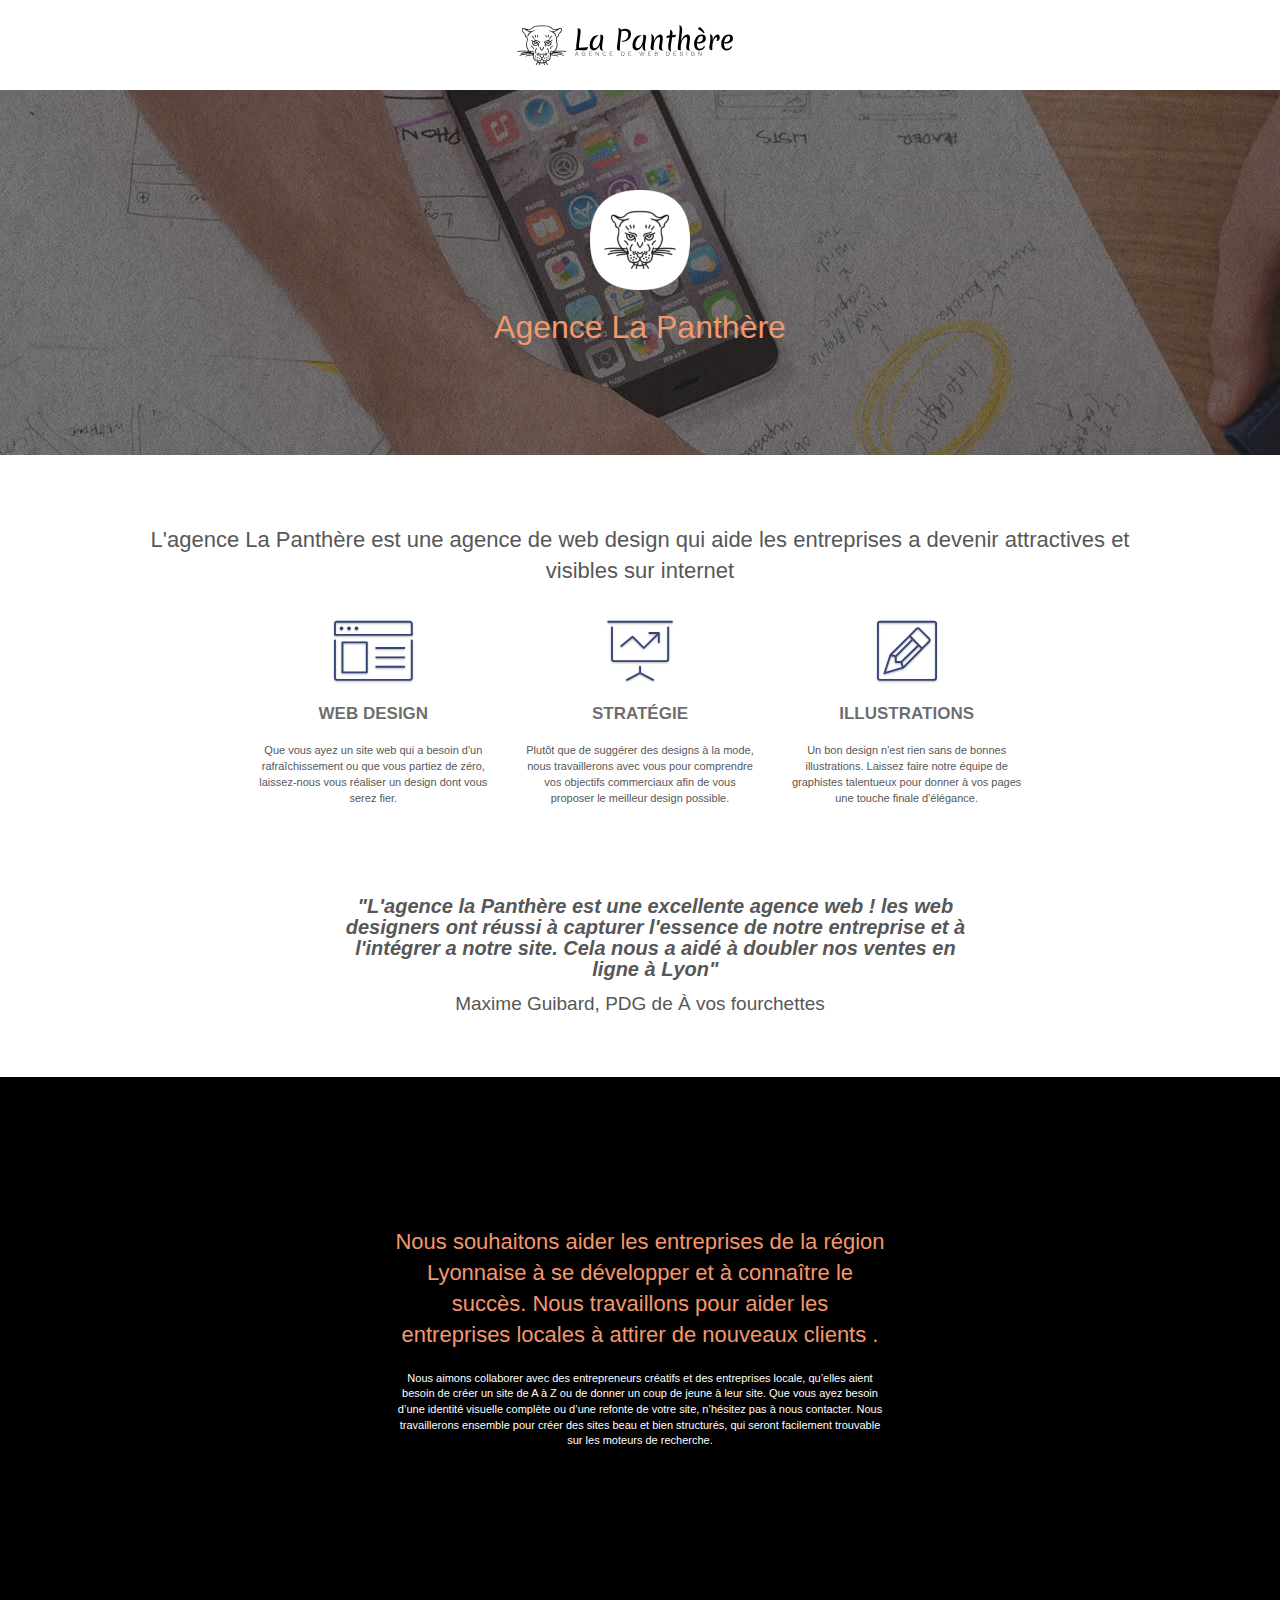
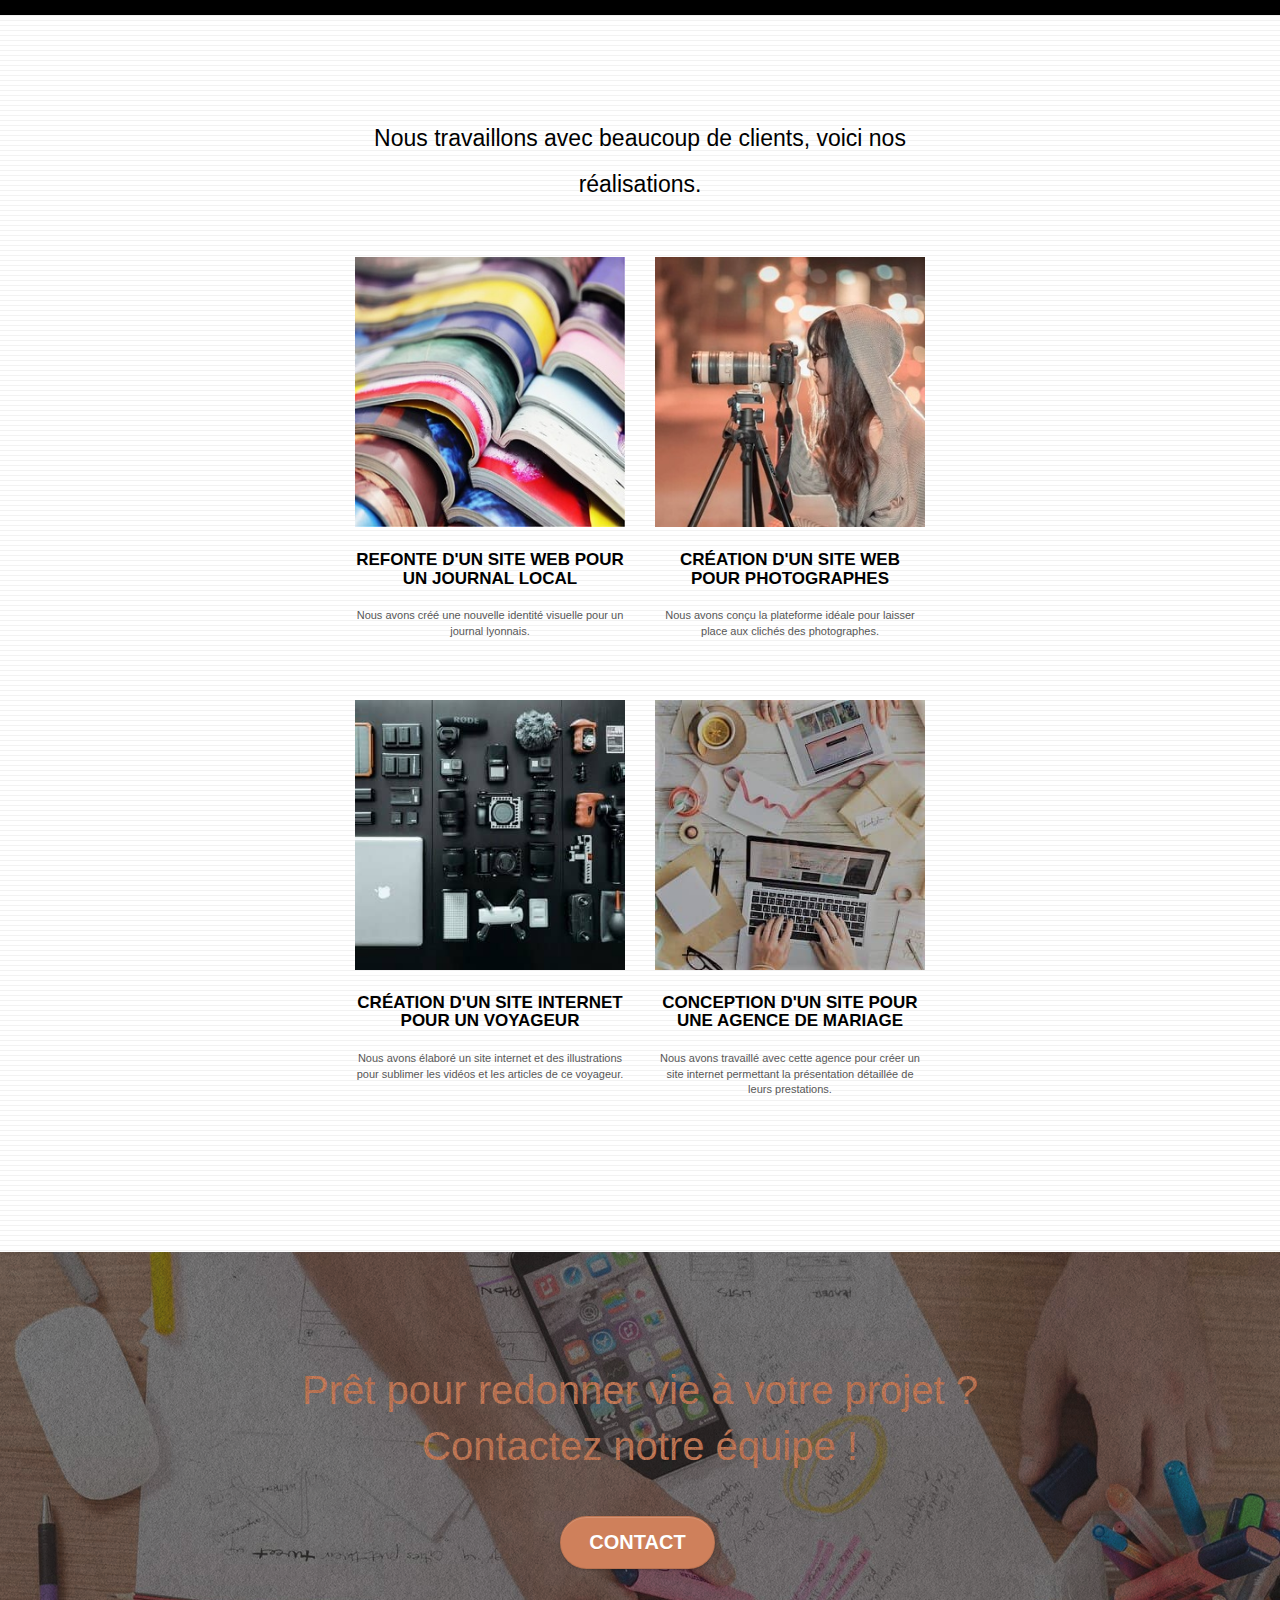
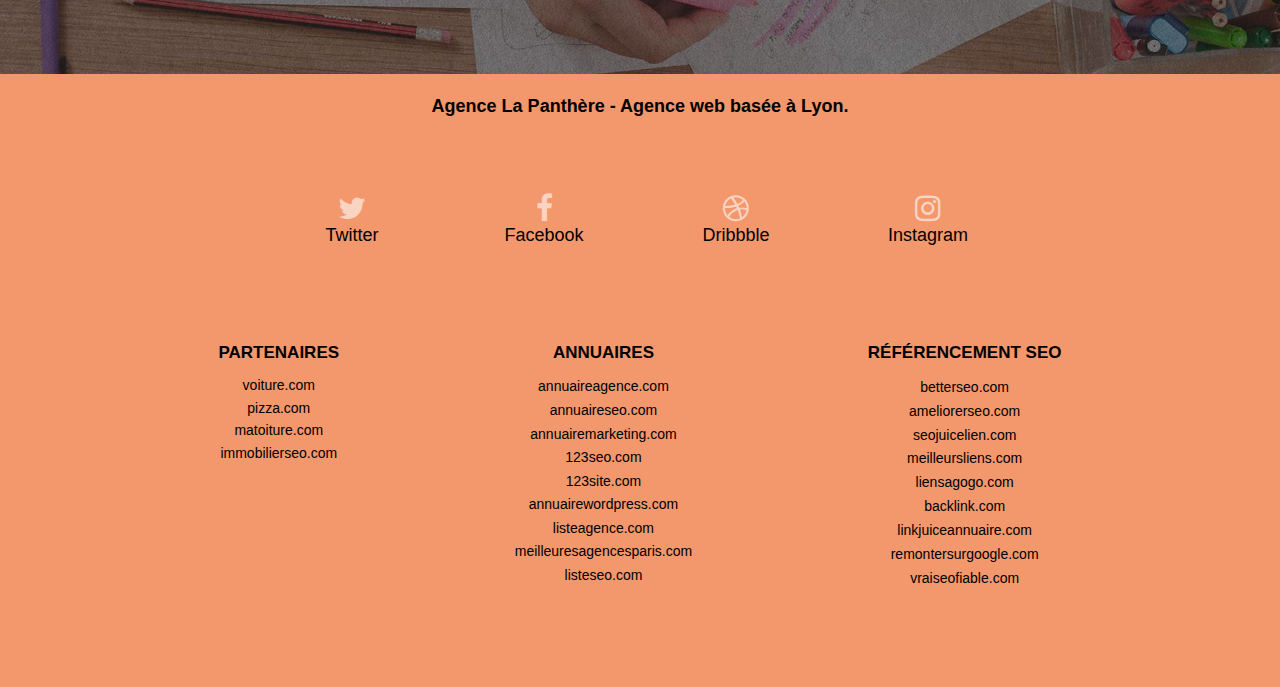
<file: index.html>
<!doctype html>
<html lang="fr">

<head>
	<meta charset="utf-8">
	<meta name="description"
		content="Entreprise webdesign à Lyon que se sois pour la création de site internet, d'un site vitrine, ou pour obtenir plus de visibilité sur le web nous avons une solution.">
	<meta name="viewport" content="width=device-width, initial-scale=1.0, viewport-fit=cover">
	<meta name="robots" content="index, follow">
	<link rel="shortcut icon" type="image/png" href="favicon.jpg">

	<link rel="stylesheet" type="text/css" href="./css/bootstrap.css">
	<link rel="stylesheet" type="text/css" href="style.css">
	<link rel="stylesheet" type="text/css" href="./css/font-awesome.css">
	<link rel="stylesheet" type="text/css" href="./css/et-line.css">


	<script src="./js/jquery-2.1.0.js"></script>
	<script src="./js/bootstrap.js"></script>
	<script src="./js/blocs.js"></script>
	<script src="./js/jquery.touchSwipe.js" defer></script>
	<script src="./js/gmaps.js"></script>

	<title>Entreprise de webdesign la Panthère</title>


	<!-- Analytics -->

	<script async src="https://www.googletagmanager.com/gtag/js?id=G-RP3N5XX6NJ"></script>
	<script>
		window.dataLayer = window.dataLayer || [];
		function gtag() { dataLayer.push(arguments); }
		gtag('js', new Date());

		gtag('config', 'G-RP3N5XX6NJ');
	</script>



	<!-- Analytics END -->

</head>

<body>
	<!-- Principal conteneur -->
	<div class="page-container">

		<!-- bloc-0 -->
		<div class="bloc bgc-white l-bloc " id="bloc-0">
			<div class="container bloc-sm">

				<nav class="navbar row">
					<div class="navbar-header">

						<img src="img/agence-la-panthere-monochrome.svg" alt="Logo agence la panthère, web design"
							height="40" />



					</div>

				</nav>
			</div>
		</div>
		<!-- bloc-0 END -->

		<!-- bloc-1-presentation -->
		<div class="bloc bgc-dark-slate-blue bg-banniere d-bloc bg-t-edge bloc-bg-texture texture-paper b-parallax"
			id="bloc-1-hero">
			<div class="container bloc-lg">
				<div class="row tight-width-whitespace">
					<div class="col-sm-12">
						<img src="img/logo.png" class="center-block image-resize-mode" width="100"
							alt="Logo Agence la Panthère, créateur de site internet a lyon" />
						<h1 class="text-center hero-bloc-text tc-white ">
							Agence La Panthère
						</h1>

					</div>
				</div>
			</div>
		</div>
		<!-- bloc-1-presentation END -->

		<!-- bloc-2-services -->
		<div class="bloc bgc-white l-bloc" id="bloc-2-services">
			<div class="container bloc-md">
				<div class="row">
					<div class="col-sm-12 text-center">
						<h2 class="titreagencelapanthere">L'agence La Panthère est une agence de web design qui aide les
							entreprises a devenir attractives et visibles sur internet</h2>
					</div>
				</div>
				<div class="row voffset-lg med-width-whitespace">
					<div class="col-sm-4">
						<div class="text-center">
							<span class="et-icon-browser sm-shadow icon-dark-slate-blue icons icon-lg"></span>
						</div>
						<h3 class="mg-md text-center">
							Web design
						</h3>
						<p class="text-center ">
							Que vous ayez un site web qui a besoin d'un rafraîchissement ou que vous partiez de zéro,
							laissez-nous vous réaliser un design dont vous serez fier.
						</p>
					</div>
					<div class="col-sm-4">
						<div class="text-center">
							<span class="et-icon-presentation sm-shadow icon-dark-slate-blue icons icon-lg"></span>
						</div>
						<h3 class="mg-md text-center">
							Stratégie
						</h3>
						<p class="text-center ">
							Plutôt que de suggérer des designs à la mode, nous travaillerons avec vous pour comprendre
							vos objectifs commerciaux afin de vous proposer le meilleur design possible.<br>
						</p>
					</div>
					<div class="col-sm-4">
						<div class="text-center">
							<span class="et-icon-edit sm-shadow icon-dark-slate-blue icons icon-lg"></span>
						</div>
						<h3 class="mg-md text-center">
							Illustrations
						</h3>
						<p class="text-center ">
							Un bon design n'est rien sans de bonnes illustrations. Laissez faire notre équipe de
							graphistes talentueux pour donner à vos pages une touche finale d'élégance.
						</p>
					</div>
				</div>
				<div class="row voffset-lg voffset">
					<div class="col-xs-12 col-md-8 col-md-offset-2 text-center">
						<p class="citation">"L'agence la Panthère est une excellente agence web ! les web designers ont
							réussi à capturer
							l'essence de notre entreprise et à l'intégrer a notre site. Cela nous a aidé à doubler nos
							ventes en ligne à Lyon"
						</p>
						<p class="nom-citation">Maxime Guibard, PDG de À vos fourchettes</p>

					</div>
				</div>
			</div>
		</div>
		<!-- bloc-2-services END -->

		<!-- bloc-3-what-i-do -->
		<div class="bloc bgc-atomic-tangerine bg-presentation d-bloc bloc-bg-texture b-parallax texture-paper"
			id="bloc-3-what-i-do">
			<div class="container bloc-lg">
				<div class="row tight-width-whitespace black-background">
					<div class="col-sm-12">
						<h2 class="mg-md text-center tc-white">
							Nous souhaitons aider les entreprises de la région Lyonnaise à se développer et à connaître
							le succès. Nous travaillons pour aider les entreprises locales à attirer de nouveaux clients
							.<br>
						</h2>
						<p class="text-center white">
							Nous aimons collaborer avec des entrepreneurs créatifs et des entreprises locale, qu’elles
							aient besoin de créer un site de A à Z ou de donner un coup de jeune à leur site. Que vous
							ayez besoin d’une identité visuelle complète ou d’une refonte de votre site, n’hésitez pas à
							nous contacter. Nous travaillerons ensemble pour créer des sites beau et bien structurés,
							qui seront facilement trouvable sur les moteurs de recherche. <br><br>
						</p>
					</div>
				</div>
			</div>
		</div>
		<!-- bloc-3-what-i-do END -->

		<!-- bloc-4-portfolio -->
		<div class="bloc bgc-white bg-lines-h2-bg bg-repeat l-bloc " id="bloc-4-portfolio">
			<div class="container bloc-lg display-bloc-lg ">
				<div class="row">
					<div class="col-sm-12 text-center">
						<h2 class="portfolio-titre text-center black">Nous travaillons avec beaucoup de clients, voici
							nos
							réalisations.
						</h2>
					</div>
				</div>
				<div class="row tight-width-whitespace portfolio-row ">
					<div class="col-sm-6">
						<a href="#" data-lightbox="img/1.jpg" data-gallery-id="gallery-1"
							data-caption="Refonte d'un site web pour un journal local" data-frame="snapshot-lb"><img
								src="img/1.jpg" alt="Image d'un nouveau design de site web pour un journal basé a lyon"
								class="img-responsive portfolio-thumb" /></a>
						<h3 class="mg-md text-center black">
							Refonte d'un site web pour un journal local
						</h3>
						<p class="text-center p-font-size">
							Nous avons créé une nouvelle identité visuelle pour un journal lyonnais.
						</p>
					</div>
					<div class="col-sm-6">
						<a href="#" data-lightbox="img/2.jpg" data-gallery-id="gallery-1"
							data-caption="Création d'un site web pour photographes" data-frame="snapshot-lb"><img
								src="img/2.jpg" class="img-responsive portfolio-thumb"
								alt="Image de création de site internet pour photographe" /></a>
						<h3 class="mg-md text-center black">
							Création d'un site web pour photographes
						</h3>
						<p class="text-center p-font-size">
							Nous avons conçu la plateforme idéale pour laisser place aux clichés des photographes.
						</p>
					</div>
				</div>
				<div class="row tight-width-whitespace portfolio-row">
					<div class="col-sm-6">
						<a href="#" data-lightbox="img/voyageur.jpg" data-gallery-id="gallery-1"
							data-caption="Création d'un site internet pour un voyageur" data-frame="snapshot-lb"><img
								src="img/voyageur.jpg" class="img-responsive portfolio-thumb"
								alt="Image création d'un site vitrine pour un voyageur" /></a>
						<h3 class="mg-md text-center black">
							Création d'un site internet pour un voyageur
						</h3>
						<p class="text-center p-font-size">
							Nous avons élaboré un site internet et des illustrations pour sublimer les vidéos et les
							articles de ce voyageur.
						</p>
					</div>
					<div class="col-sm-6">
						<a href="#" data-lightbox="img/Mariage.jpg" data-gallery-id="gallery-1"
							data-caption="Conception d'un site pour une agence de mariage" data-frame="snapshot-lb"><img
								src="img/Mariage.jpg" class="img-responsive portfolio-thumb"
								alt="Image création d'un site web pour une agence de mariage" /></a>
						<h3 class="mg-md text-center black">
							Conception d'un site pour une agence de mariage
						</h3>
						<p class="text-center p-font-size">
							Nous avons travaillé avec cette agence pour créer un site internet permettant la
							présentation détaillée de leurs prestations.
						</p>
					</div>
				</div>
			</div>
		</div>
		<!-- bloc-4-portfolio END -->

		<!-- bloc-5-cta -->
		<div class="bloc bgc-dark-slate-blue bg-banniere d-bloc bloc-bg-texture texture-paper" id="bloc-5-cta">
			<div class="container bloc-lg">
				<div class="row">
					<h2 class="mg-md text-center tc-white font-size">
						Prêt pour redonner vie à votre projet ?<br>Contactez notre équipe !
					</h2>
					<div class="col-sm-12 text-center">
						<a href="page2.html"
							class="btn btn-atomic-tangerine btn-clean btn-rd btn-lg cta-hero ">Contact</a>
					</div>
				</div>
			</div>
		</div>
		<!-- bloc-5-cta END -->

		<!-- Footer - bloc-8 -->
		<div class="bloc bgc-atomic-tangerine d-bloc" id="bloc-8">
			<div class="container bloc-sm">
				<div class="row">
					<div class="col-sm-12">
						<p class="text-center black footer-titre">
							Agence La Panthère - Agence web basée à Lyon.<br>
						</p>
						<div class="row row-no-gutters social">
							<div class="contain-icone-footer">
								<div class="col-sm-3">
									<div class="text-center">
										<a class="social" href="Twitter/AgencelaPanthere.com"><span
												class="fa fa-twitter icon-md"></span>
											<p class="social-text black">Twitter</p>
										</a>
									</div>
								</div>
								<div class="col-sm-3">
									<div class="text-center">
										<a class="social" href="facebook/AgencelaPanthere.com"><span
												class="fa fa-facebook icon-md"></span>
											<p class="social-text black">Facebook</p>
										</a>
									</div>
								</div>
								<div class="col-sm-3">
									<div class="text-center">
										<a class="social" href="dribbble/AgencelaPanthere.com"><span
												class="fa fa-dribbble icon-md"></span>
											<p class="social-text black">Dribbble</p>
										</a>
									</div>
								</div>
								<div class="col-sm-3">
									<div class="text-center">
										<a class="social" href="instagram/AgencelaPanthere.com"><span
												class="fa fa-instagram icon-md"></span>
											<p class="social-text black">Instagram</p>
										</a>
									</div>
								</div>
							</div>

							<div class="row row-footer">
								<div class="col-sm-5">
									<h3 class="text-center black">Partenaires</h3>
									<ul>
										<li><a href="voiture.com" class="black">voiture.com</a></li>
										<li><a href="pizza.com" class="black">pizza.com</a></li>
										<li><a href="matoiture.com" class="black">matoiture.com</a></li>
										<li><a href="immobilierseo.com" class="black">immobilierseo.com</a></li>
									</ul>
								</div>
								<div class="col-sm-5">
									<h3 class="text-center black">Annuaires</h3>
									<ul>
										<li><a href="annuaireagence.com" class="black">annuaireagence.com</a></li>
										<li><a href="annuaireseo.com" class="black">annuaireseo.com</a>
										</li>
										<li><a href="annuairemarketing.com" class="black">annuairemarketing.com</a>
										</li>
										<li><a href="123seoture.com" class="black">123seo.com</a></li>
										<li><a href="123site.com" class="black">123site.com</a></li>
										<li><a href="annuairewordpress.com" class="black">annuairewordpress.com</a>
										</li>
										<li><a href="listeagence.com" class="black">listeagence.com</a>
										</li>
										<li><a href="meilleuresagencesparis.com"
												class="black">meilleuresagencesparis.com</a></li>
										<li><a href="listeseo.com" class="black">listeseo.com</a></li>
									</ul>
								</div>
								<div class="col-sm-5">
									<h3 class="text-center black">Référencement SEO</h3>
									<ul>
										<li><a href="betterseo.com" class="black">betterseo.com</a></li>
										<li><a href="ameliorerseo.com" class="black">ameliorerseo.com</a></li>
										<li><a href="seojuicelien.com" class="black">seojuicelien.com</a></li>
										<li><a href="meilleursliens.com" class="black">meilleursliens.com</a></li>
										<li><a href="liensagogo.com" class="black">liensagogo.com</a>
										</li>
										<li><a href="backlink.com" class="black">backlink.com</a></li>
										<li><a href="linkjuiceannuaire.com" class="black">linkjuiceannuaire.com</a>
										</li>
										<li><a href="remontersurgoogle.com" class="black">remontersurgoogle.com</a>
										</li>
										<li><a href="vraiseofiable.com" class="black">vraiseofiable.com</a></li>
									</ul>
								</div>
							</div>
						</div>
					</div>
				</div>
			</div>
			<!-- Footer - bloc-8 END -->

		</div>
		<!-- Principal conteneur END -->
	</div>

</body>

</html>
</file>
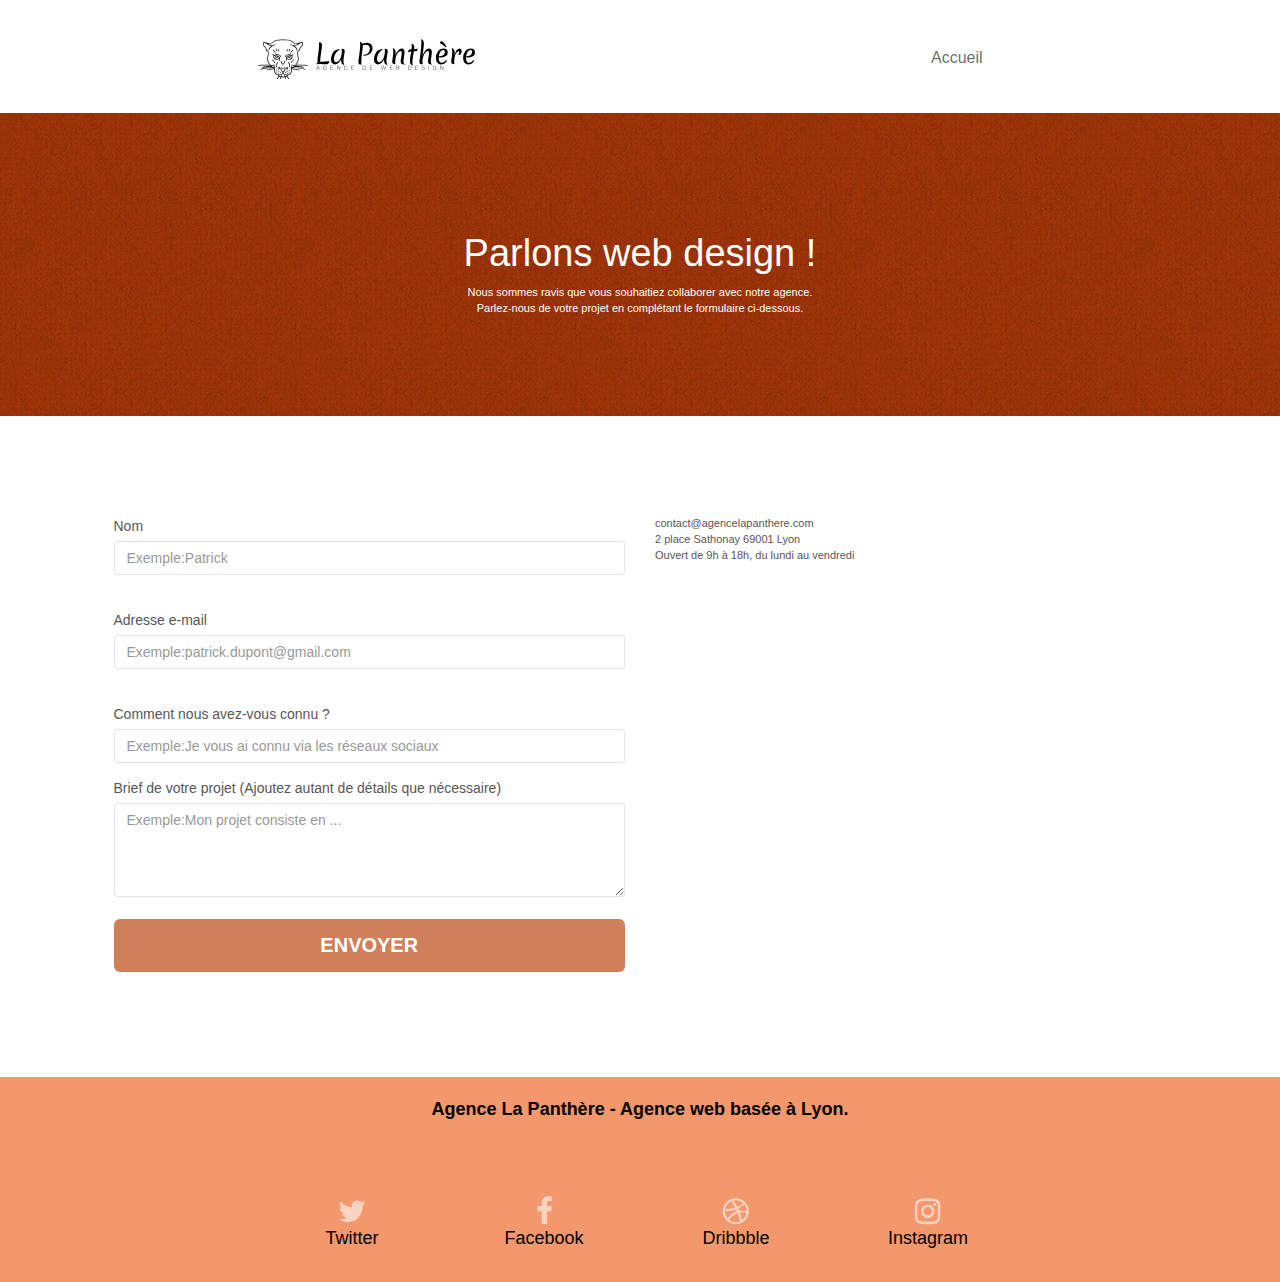
<file: page2.html>
<!doctype html>
<html lang="fr">

<head>
	<meta charset="utf-8">
	<meta name="keywords" content="">
	<meta name="description" content="">
	<meta name="viewport" content="width=device-width, initial-scale=1.0, viewport-fit=cover">
	<link rel="shortcut icon" type="image/png" href="favicon.jpg">

	<link rel="shortcut icon" type="image/png" href="favicon.jpg">

	<link rel="stylesheet" type="text/css" href="./css/bootstrap.css">
	<link rel="stylesheet" type="text/css" href="style.css">
	<link rel="stylesheet" type="text/css" href="./css/font-awesome.css">
	<link rel="stylesheet" type="text/css" href="./css/et-line.css">


	<script src="./js/jquery-2.1.0.js"></script>
	<script src="./js/bootstrap.js"></script>
	<script src="./js/blocs.js"></script>
	<script src="./js/jquery.touchSwipe.js" defer></script>
	<script src="./js/gmaps.js"></script>

	<title>Contact La Panthère</title>


	<!-- Analytics -->

	<!-- Google tag (gtag.js) -->
	<script async src="https://www.googletagmanager.com/gtag/js?id=G-RP3N5XX6NJ"></script>
	<script>
		window.dataLayer = window.dataLayer || [];
		function gtag() { dataLayer.push(arguments); }
		gtag('js', new Date());

		gtag('config', 'G-RP3N5XX6NJ');
	</script>

	<!-- Analytics END -->

</head>

<body>
	<!-- Principal conteneur -->
	<div class="page-container">

		<!-- bloc-0 -->
		<div class="bloc bgc-white l-bloc " id="bloc-0">
			<div class="container bloc-sm">
				<nav class="navbar row">
					<button class="navbar-header ">
						<a class="navbar-brand" href="index.html"><img src="img/agence-la-panthere-monochrome.svg"
								alt="Logo agence la panthère Retour vers l'acceuil" height="40" /></a>
						<button id="nav-toggle" type="button" class="ui-navbar-toggle navbar-toggle"
							data-toggle="collapse" data-target=".navbar-1">
							<span class="sr-only">Toggle navigation</span><span class="icon-bar"></span><span
								class="icon-bar"></span><span class="icon-bar"></span>
						</button>

					</button>
					<div class="collapse navbar-collapse navbar-1 special-dropdown-nav">
						<ul class="site-navigation nav navbar-nav ">
							<li>
								<a href="index.html">Accueil</a>
							</li>
							<li>
						</ul>
					</div>
				</nav>
			</div>
		</div>
		<!-- bloc-0 END -->

		<!-- bloc-6 -->
		<div class="bloc bg-dots-bg bg-repeat background-color-contrast d-bloc bloc-bg-texture texture-paper"
			id="bloc-6">
			<div class="container bloc-lg">
				<div class="row">
					<div class="col-sm-12">
						<h1 class="text-center hero-bloc-text white">
							Parlons web design !
						</h1>
						<p class="text-center mg-lg white tight-width-whitespace">
							Nous sommes ravis que vous souhaitiez collaborer avec notre agence.<br>
							Parlez-nous de votre projet en complétant le formulaire ci-dessous.
						</p>
					</div>
				</div>
			</div>
		</div>
		<!-- bloc-6 END -->

		<!-- bloc-7 -->
		<div class="bloc bgc-white l-bloc" id="bloc-7">
			<div class="container bloc-lg">
				<div class="row padding-form">
					<div class="col-sm-6">
						<form id="form_1">
							<div class="form-group">
								<label for="name">Nom</label>
								<input id="name" pattern="^[( )a-zA-Z]+$" class="form-control" type="text" required
									placeholder="Exemple:Patrick" />
								<span class="msg-false">Veuillez saisir votre nom</span>

							</div>
							<div class="form-group">
								<label for="email">Adresse e-mail</label>
								<input id="email" class="form-control" type="email" required
									placeholder="Exemple:patrick.dupont@gmail.com" />
								<span class="msg-false">Veuillez saisir une adresse mail valide</span>
							</div>
							<div class="form-group">
								<label for="input_504">Comment nous avez-vous connu ?</label>
								<input class="form-control" type="text" required id="input_504"
									placeholder="Exemple:Je vous ai connu via les réseaux sociaux " />
							</div>
							<div class="form-group">
								<label for="message">Brief de votre projet (Ajoutez autant de détails que
									nécessaire)</label><textarea id="message" class="form-control" rows="4" cols="50"
									required placeholder="Exemple:Mon projet consiste en ..."></textarea>
							</div>
							<button class="bloc-button btn btn-lg btn-block cta-hero btn-atomic-tangerine"
								type="submit">
								Envoyer
							</button>
						</form>
					</div>
					<div class="col-sm-6">
						<p>
							contact@agencelapanthere.com<br>2 place Sathonay 69001 Lyon<br>Ouvert de 9h à 18h, du lundi
							au vendredi<br>
						</p>
					</div>
				</div>
			</div>
		</div>
		<!-- bloc-7 END -->

		<!-- ScrollToTop Button -->
		<a class="bloc-button btn btn-d scrollToTop" onclick="scrollToTarget('1')"><span
				class="fa fa-chevron-up"></span></a>
		<!-- ScrollToTop Button END-->


		<!-- Footer - bloc-8 -->
		<div class="bloc bgc-atomic-tangerine d-bloc" id="bloc-8">
			<div class="container bloc-sm">
				<div class="row">
					<div class="col-sm-12">
						<p class="text-center black footer-titre">
							Agence La Panthère - Agence web basée à Lyon.<br>
						</p>
						<div class="row row-no-gutters social">
							<div class="contain-icone-footer">
								<div class="col-sm-3">
									<div class="text-center">
										<a class="social" href="Twitter/AgencelaPanthere.com"><span
												class="fa fa-twitter icon-md"></span>
											<p class="social-text black">Twitter</p>
										</a>
									</div>
								</div>
								<div class="col-sm-3">
									<div class="text-center">
										<a class="social" href="facebook/AgencelaPanthere.com"><span
												class="fa fa-facebook icon-md"></span>
											<p class="social-text black">Facebook</p>
										</a>
									</div>
								</div>
								<div class="col-sm-3">
									<div class="text-center">
										<a class="social" href="dribbble/AgencelaPanthere.com"><span
												class="fa fa-dribbble icon-md"></span>
											<p class="social-text black">Dribbble</p>
										</a>
									</div>
								</div>
								<div class="col-sm-3">
									<div class="text-center">
										<a class="social" href="instagram/AgencelaPanthere.com"><span
												class="fa fa-instagram icon-md"></span>
											<p class="social-text black">Instagram</p>
										</a>
									</div>
								</div>
							</div>
						</div>
					</div>
				</div>
			</div>
		</div>
		<!-- Footer - bloc-8 END -->

	</div>

	<!-- Principal conteneur END -->


</body>

</html>
</file>
<file: style.css>
body {
    margin: 0;
    padding: 0;
    overflow-x: hidden;
    -webkit-font-smoothing: antialiased;
    -moz-osx-font-smoothing: grayscale;
    background-color: #FFF;
}

button {
    background: none;
    border: none;
}

a,
button {
    transition: all .3s ease-in-out;
}

a:hover {
    text-decoration: none;
    cursor: pointer;
}

#page-loading-blocs-notifaction {
    position: fixed;
    top: 0;
    bottom: 0;
    width: 100%;
    z-index: 100000;
    background: #FFFFFF url("img/pageload-spinner.gif") no-repeat center center;
}

.bloc {
    width: 100%;
    clear: both;
    background: 50% 50% no-repeat;
    padding: 0%;
    -webkit-background-size: cover;
    -moz-background-size: cover;
    -o-background-size: cover;
    background-size: cover;
    position: relative;
}

.bloc .container {
    padding-left: 0;
    padding-right: 0;
}

.bloc-lg {
    padding: 100px 50px;
}

.bloc-md {
    padding: 50px;
}

.bloc-sm {
    padding: 20px 50px;
}

.bg-center,
.bg-l-edge,
.bg-r-edge,
.bg-t-edge,
.bg-b-edge,
.bg-tl-edge,
.bg-bl-edge,
.bg-tr-edge,
.bg-br-edge,
.bg-repeat {
    -webkit-background-size: auto !important;
    -moz-background-size: auto !important;
    -o-background-size: auto !important;
    background-size: auto !important;
}

.bg-repeat {
    background: repeat;
}

.bg-t-edge {
    background: top no-repeat;
}

.bloc-bg-texture::before {
    content: "";
    background-size: 2px 2px;
    position: absolute;
    top: 0;
    bottom: 0;
    left: 0;
    right: 0;
}

.texture-paper::before {
    background: url("img/texture-paper.png");
    background-size: 280px 280px;
}

.b-parallax {
    background-attachment: fixed;
}


.d-bloc button:hover {
    color: rgba(255, 255, 255, .9);
}

.d-bloc .icon-round,
.d-bloc .icon-square,
.d-bloc .icon-rounded,
.d-bloc .icon-semi-rounded-a,
.d-bloc .icon-semi-rounded-b {
    border-color: rgba(255, 255, 255, .9);
}

.d-bloc .divider-h span {
    border-color: rgba(255, 255, 255, .2);
}

.d-bloc .a-btn,
.d-bloc .navbar a,
.d-bloc .navbar-brand,
.d-bloc a .icon-sm,
.d-bloc a .icon-md,
.d-bloc a .icon-lg,
.d-bloc a .icon-xl,
.d-bloc h1 a,
.d-bloc h2 a,
.d-bloc h3 a,
.d-bloc h4 a,
.d-bloc h5 a,
.d-bloc h6 a,
.d-bloc p a {
    color: rgba(255, 255, 255, .6);
}

.d-bloc .a-btn:hover,
.d-bloc .navbar a:hover,
.d-bloc .navbar-brand:hover,
.d-bloc a:hover .icon-sm,
.d-bloc a:hover .icon-md,
.d-bloc a:hover .icon-lg,
.d-bloc a:hover .icon-xl,
.d-bloc h1 a:hover,
.d-bloc h2 a:hover,
.d-bloc h3 a:hover,
.d-bloc h4 a:hover,
.d-bloc h5 a:hover,
.d-bloc h6 a:hover,
.d-bloc p a:hover {
    color: rgba(255, 255, 255, 1);
}

.d-bloc .navbar-toggle .icon-bar {
    background: rgba(255, 255, 255, 1);
}

.d-bloc .btn-wire,
.d-bloc .btn-wire:hover {
    color: rgba(255, 255, 255, 1);
    border-color: rgba(255, 255, 255, 1);
}

.d-bloc .panel {
    color: rgba(0, 0, 0, .5);
}

.d-bloc .panel button:hover {
    color: rgba(0, 0, 0, .7);
}

.d-bloc .panel icon {
    border-color: rgba(0, 0, 0, .7);
}

.d-bloc .panel .divider-h span {
    border-color: rgba(0, 0, 0, .1);
}

.d-bloc .panel .a-btn {
    color: rgba(0, 0, 0, .6);
}

.d-bloc .panel .a-btn:hover {
    color: rgba(0, 0, 0, 1);
}

.d-bloc .panel .btn-wire,
.d-bloc .panel .btn-wire:hover {
    color: rgba(0, 0, 0, .7);
    border-color: rgba(0, 0, 0, .3);
}

.d-bloc .panel,
.l-bloc {
    color: rgba(0, 0, 0, .5);
}

.d-bloc .panel button:hover,
.l-bloc button:hover {
    color: rgba(0, 0, 0, .7);
}

.l-bloc .icon-round,
.l-bloc .icon-square,
.l-bloc .icon-rounded,
.l-bloc .icon-semi-rounded-a,
.l-bloc .icon-semi-rounded-b {
    border-color: rgba(0, 0, 0, .7);
}

.d-bloc .panel .divider-h span,
.l-bloc .divider-h span {
    border-color: rgba(0, 0, 0, .1);
}

.d-bloc .panel .a-btn,
.l-bloc .a-btn,
.l-bloc .navbar a,
.l-bloc .navbar-brand,
.l-bloc a .icon-sm,
.l-bloc a .icon-md,
.l-bloc a .icon-lg,
.l-bloc a .icon-xl,
.l-bloc h1 a,
.l-bloc h2 a,
.l-bloc h3 a,
.l-bloc h4 a,
.l-bloc h5 a,
.l-bloc h6 a,
.l-bloc p a {
    color: rgba(0, 0, 0, .6);
}

.d-bloc .panel .a-btn:hover,
.l-bloc .a-btn:hover,
.l-bloc .navbar a:hover,
.l-bloc .navbar-brand:hover,
.l-bloc a:hover .icon-sm,
.l-bloc a:hover .icon-md,
.l-bloc a:hover .icon-lg,
.l-bloc a:hover .icon-xl,
.l-bloc h1 a:hover,
.l-bloc h2 a:hover,
.l-bloc h3 a:hover,
.l-bloc h4 a:hover,
.l-bloc h5 a:hover,
.l-bloc h6 a:hover,
.l-bloc p a:hover {
    color: rgba(0, 0, 0, 1);
}

.l-bloc .navbar-toggle .icon-bar {
    color: rgba(0, 0, 0, .6);
}

.d-bloc .panel .btn-wire,
.d-bloc .panel .btn-wire:hover,
.l-bloc .btn-wire,
.l-bloc .btn-wire:hover {
    color: rgba(0, 0, 0, .7);
    border-color: rgba(0, 0, 0, .3);
}

.voffset {
    margin-top: 30px;
}

.voffset-lg {
    margin-top: 80px;
}

.row-no-gutters {
    margin-right: 0;
    margin-left: 0;
}

.row.row-no-gutters>[class^="col-"],
.row.row-no-gutters>[class*=" col-"] {
    padding-right: 0;
    padding-left: 0;
}


#bloc-1-hero h1 {
    font-size: 32px;
}

.navbar {
    margin-bottom: 0;
    z-index: 1;
    display: flex;
    align-items: center;
    justify-content: center;
    width: 100%;
}

.navbar-brand {
    height: auto;
    padding: 3px 15px;
    font-size: 25px;
    font-weight: normal;
    font-weight: 600;
    line-height: 44px;
}

.navbar-brand img {
    max-height: 200px;
    margin: 0 5px 0 0;
    display: inline;
}

.navbar-brand img[src$=svg] {
    min-width: 100px;
}

.nav-center .navbar-brand img {
    margin: 0;
}

.navbar .nav {
    padding-top: 2px;
    float: right;
    z-index: 1;
    display: flex;
    justify-content: flex-end;
}

.nav>li {
    float: left;
    font-size: 16px;
}

.navbar-nav .open .dropdown-menu>li>a {
    text-align: inherit;
}

.nav>li a:hover,
.nav>li a:focus {
    background: transparent;
}

.navbar-toggle {
    margin: 10px 10px 0 0;
    border: 0px;
}

.navbar-toggle:hover {
    background: transparent !important;
}

.navbar-toggle .icon-bar {
    background-color: rgba(0, 0, 0, .5);
    width: 26px;
}

.nav-invert .navbar .nav {
    float: left;
}

.nav-invert .navbar-header,
.nav-invert .navbar-brand {
    float: right;
    position: relative;
    z-index: 2;
}



.nav>li .dropdown-menu a,
.nav>li .dropdown-menu a:hover {
    color: #484848;
}

.nav-invert .site-navigation {
    left: 0;
    right: 0;
}

.nav-center {
    text-align: center;
}

.nav-center .navbar-header {
    width: 100%;
}

.nav-center .navbar-header,
.nav-center .navbar-brand,
.nav-center .nav>li {
    float: none;
    display: inline-block;
}

.nav-center .site-navigation {
    position: relative;
    width: 100%;
    right: 0;
    margin-right: 0px;
    margin-top: 20px;
}

.nav-center.mini-nav .navbar-toggle {
    float: none;
    margin: 10px auto 0;
}


.nav>li>.dropdown a {
    background: none !important;
    display: block;
    padding: 14px 15px;
}

nav .caret {
    margin: 0 5px;
}

.dropdown-menu .dropdown-menu {
    top: -8px;
    left: 100%;
}

.dropdown-menu .dropmenu-flow-right {
    top: 100%;
    left: 0;
    margin-left: -1px;
    border-top-left-radius: 0;
    border-top-right-radius: 0;
}

.dropdown-menu .dropdown span {
    border: 4px solid black;
    border-top-color: transparent;
    border-right-color: transparent;
    border-bottom-color: transparent;
    margin: 6px -5px 0 0 !important;
    float: right;
}

.mg-md {
    margin-top: 10px;
    margin-bottom: 20px;
}

.mg-lg {
    margin-top: 10px;
    margin-bottom: 40px;
}

.btn {
    margin: 0 5px 5px 0;
}

.btn.pull-right {
    margin: 0 0 5px 5px;
}

.btn-d,
.btn-d:hover,
.btn-d:focus {
    color: #FFF;
    background: rgba(0, 0, 0, .3);
}



.btn-rd {
    border-radius: 40px;
}

.btn-clean {
    border: 1px solid rgba(0, 0, 0, .08);
    border-bottom-color: rgba(0, 0, 0, .1);
    text-shadow: 0 1px 0 rgba(0, 0, 1, .1);
    box-shadow: 0 1px 3px rgba(0, 0, 1, .25), inset 0 1px 0 0 rgba(255, 255, 255, .15);
}

.icon-md {
    font-size: 30px !important;
}

.icon-lg {
    font-size: 60px !important;
}

.sm-shadow {
    text-shadow: 0 1px 2px rgba(0, 0, 0, .3);
}

.panel-sq,
.panel-sq .panel-heading,
.panel-sq .panel-footer {
    border-radius: 0;
}

.panel-rd {
    border-radius: 30px;
}

.panel-rd .panel-heading {
    border-radius: 29px 29px 0 0;
}

.panel-rd .panel-footer {
    border-radius: 0 0 29px 29px;
}

.form-control {
    border-color: rgba(0, 0, 0, .1);
    box-shadow: none;
}

.scrollToTop {
    width: 40px;
    height: 40px;
    position: fixed;
    bottom: 20px;
    right: 20px;
    opacity: 0;
    z-index: 500;
    transition: all .3s ease-in-out;
}

.scrollToTop span {
    margin-top: 6px;
}

.showScrollTop {
    font-size: 14px;
    opacity: 1;
}

a[data-lightbox] {
    position: relative;
    display: block;
    text-align: center;
}

a[data-lightbox]:hover::before {
    content: "+";
    font-family: "HelveticaNeue-Light", "Helvetica Neue Light", "Helvetica Neue", Helvetica, Arial;
    font-size: 32px;
    width: 50px;
    height: 50px;
    margin-left: -25px;
    border-radius: 50%;
    background: rgba(0, 0, 0, .6);
    color: #FFF;
    font-weight: 100;
    z-index: 1;
    position: absolute;
    top: 50%;
    transform: translateY(-50%);
    -webkit-transform: translateY(-50%);
}

.d-bloc {
    color: rgba(255, 255, 255, .7);
}

.bgc-dark-slate-blue {
    background-color: #364577;
}

#bloc-1-hero {
    background-color: #000000;
}


a[data-lightbox]:hover img {
    opacity: 0.6;
    -webkit-animation-fill-mode: none;
    animation-fill-mode: none;
}

#lightbox-modal {
    display: flex;
    align-items: center;
}

#lightbox-modal .modal-dialog {
    width: 90%;
    max-width: 900px;
    margin: 0 auto 0;
}

#lightbox-modal .modal-dialog img {
    max-height: 90vh;
    margin: 0 auto;
}

.lightbox-caption {
    padding: 20px;
    color: #FFF;
    background: rgba(0, 0, 0, .5);
    position: absolute;
    left: 15px;
    right: 15px;
    bottom: 5px;
}

.close-lightbox {
    color: #FFF;
    font-size: 30px;
    position: absolute;
    top: 20px;
    right: 20px;
    z-index: 20;
    background: rgba(0, 0, 0, .5);
    border: none;
    line-height: 30px;
    padding: 0 9px 5px;
    opacity: 0.3;
}

.close-lightbox:hover,
.next-lightbox:hover,
.prev-lightbox:hover {
    opacity: 1.0;
    color: #FFF;
}

.next-lightbox,
.prev-lightbox {
    font-size: 20px;
    color: rgba(255, 255, 255, .9);
    background: rgba(0, 0, 0, .5);
    transition: all .2s ease-in-out;
    position: absolute;
    top: 45%;
    z-index: 1;
    opacity: 0.4;
}

.next-lightbox {
    padding: 6px 8px 1px 13px;
    right: 25px;
}

.prev-lightbox {
    padding: 6px 13px 1px 10px;
    left: 25px;
}

.snapshot-lb .modal-body {
    padding-bottom: 45px;
}

.snapshot-lb .lightbox-caption {
    padding: 0;
    color: rgba(0, 0, 0, .5);
    background: none;
}


h2,
h3,
h4,
h5,
p,
label,
.btn,
a {
    font-family: "helvetica";
    font-weight: 400;
    color: #575757;
}

.hero-bloc-text {
    font-size: 38px;
}

.hero-bloc-text-sub {
    font-size: 36px;
}

.statement-bloc-text {
    line-height: 26px;
    font-style: italic;
    font-size: 20px;
    text-align: center;
    font-weight: lighter;
    max-width: 520px;
    margin: auto auto auto auto;
}

p {
    font-size: 11px;
}

.tight-width-whitespace {
    max-width: 600px;
    margin: auto auto auto auto;
}

.h1 {
    font-size: 20px;
    font-family: "Open Sans";
}

.bloc-lg {
    background-color: initial;
}

.cta-hero {
    margin-top: 22px;
    color: #FFFFFF !important;
    text-transform: uppercase;
    padding: 12px 28px 12px 28px;
    font-size: 20px;
    font-weight: 700;
}

.font-size {
    font-size: 40px;
}


h2 {
    font-size: 22px;
    line-height: 1.4em;
}

.titreagencelapanthere {
    margin-left: 5%;
    margin-right: 5%;
}

h3 {
    font-size: 17px;
    text-transform: uppercase;
    font-weight: 700;
    color: #333333b7 !important;
}

.med-width-whitespace {
    max-width: 800px;
    margin: auto auto auto auto;
    box-shadow: 0px 0px 0px #000000;
}


.icons {
    margin-bottom: 14px;
    margin-top: 24px;
}

.white {
    color: #FFFFFF !important;
}

.black {
    color: black !important;
}

.portfolio-thumb {
    margin-bottom: 24px;
}

.portfolio-row {
    margin-bottom: 44px;
    margin-top: 50px;
}

.avatar {
    box-shadow: 0px 4px 9px rgb(0, 0, 0);
}

.black-background {
    background-color: rgba(0, 0, 0, 0.61);
    padding: 40px 40px 40px 40px;
}

.bold-link {
    font-weight: 900;
    text-decoration: underline !important;
}

.bgc-white {
    background-color: #FFFFFF;
}

.bgc-atomic-tangerine {
    background-color: #F3976C;
}

.background-color-contrast {
    background-color: rgb(202, 67, 12);
}

.tc-white {
    color: #f3976c;
}


.btn-atomic-tangerine {
    background: rgb(207, 128, 91);

}

#bloc-3-what-i-do {
    background-color: #000000;
}

.btn-atomic-tangerine:hover {
    background: #c27956 !important;
    color: #FFFFFF !important;
}

.ltc-white {
    color: #FFFFFF !important;
}

.ltc-white:hover {
    color: #cccccc !important;
}

.ltc-atomic-tangerine {
    color: #F3976C !important;
}

.ltc-atomic-tangerine:hover {
    color: #c27956 !important;
}

.icon-dark-slate-blue {
    color: #364577 !important;
    border-color: #364577 !important;
}


.bg-dots-bg {
    background-image: url("img/dots-bg.png");
}

.bg-lines-h2-bg {
    background-image: url("img/lines-h2-bg.png");
}

.bg-banniere {
    background-image: url("img/agence-la-panthere.jpg");
}

.bg-presentation {
    background-image: url("img/image-de-presentation.jpg");
}

.page-container-2 {
    margin: 0% 5%;
}

#form_1 input:invalid:focus~span {

    display: flex;
    visibility: visible;
    color: red;
    transition: .4s opacity linear
}

#form_1 textarea:valid:focus,
input:valid:focus {

    border: rgb(29, 221, 29) 3px solid;

}

#form_1 textarea:invalid:focus,
input:invalid:focus {

    border: red 3px solid;

}

.msg-false {

    visibility: hidden;
    color: red;

}

.citation {

    font-size: 20px;
    line-height: 21px;
    font-weight: 600;
    font-style: italic;
    width: 84%;
    margin-left: 10%;

}

.nom-citation {
    font-size: 19px;
}

.portfolio-titre {
    line-height: 2em;
    margin-bottom: 5%;
    font-size: 23px;
    width: 50%;
    margin-left: 25%;
    margin-top: 0%;
    margin-bottom: 0%;
}

.width-list {
    width: 23%;
    margin-right: 5%;
}

.margin-list {
    margin-bottom: 1.5%;
    padding-left: 10%;
}

.margin-icon {
    padding-top: 0%;
    padding-left: 3%;

}




ul {
    list-style-type: none;
    padding: 0%;
    width: 100%;
}

li {
    margin: 2% 0% 2% 0%;
    display: flex;
    justify-content: center;
}



h6 {
    width: 100%;
    font-size: 21px;
}

.col-sm-5 {
    display: flex;
    flex-direction: column;
    align-items: center;
    margin: 5% 0% 5% 0%;
}

.row-footer {
    display: flex;
    flex-direction: row;
    justify-content: space-around;
}

.padding-form {
    padding: 0% 5%;
}

.contain-icone-footer {
    display: flex;
    justify-content: center;
}



.social {
    display: flex;
    flex-direction: column;
    margin: 5% 0% 0% 0%;
}

.special-dropdown-nav {
    width: 40%;
}

.bloc-sm {
    margin: 0%;
    width: 100%;
}

.footer-titre {
    font-size: 18px;
    font-weight: 600;
}

h4 {
    color: rgb(0, 0, 0);
}

.social-text {
    font-size: 18px;
}






/*------------------------------------------------------Format tablette--------------------------------------------------*/

@media (max-width: 992px) and (min-width: 768px) {

    .bloc {
        padding-left: 20px;
        padding-right: 20px;
    }

    .bloc.full-width-bloc,
    .bloc-tile-2.full-width-bloc .container,
    .bloc-tile-3.full-width-bloc .container,
    .bloc-tile-4.full-width-bloc .container {
        padding-left: 0;
        padding-right: 0;
    }

    .navbar .nav {
        max-width: 80%;
    }

    .nav-center.navbar .nav {
        max-width: 100%
    }

    .b-parallax {
        background-attachment: scroll;
    }

    .b-parallax {
        background-attachment: scroll;
    }

    .page-container,
    #hero-bloc {
        overflow-x: hidden;
        position: relative;
    }

    .bloc {
        padding-left: constant(safe-area-inset-left);
        padding-right: constant(safe-area-inset-right);
    }

    .bloc-group,
    .bloc-group .bloc {
        display: block;
        width: 100%;
    }

    .bloc-fill-screen .fill-bloc-top-edge,
    .bloc-fill-screen .fill-bloc-bottom-edge {
        padding: 0 20px;
        padding-left: constant(safe-area-inset-left);
        padding-right: constant(safe-area-inset-right);
    }

    .citation {
        width: 50%;
        margin-left: 25%;
    }
}

/*------------------------------------------------------Format mobile--------------------------------------------------*/
@media (max-width: 768px) {
    .page-container {
        overflow-x: hidden;
        position: relative;
    }

    .navbar {
        display: block;
    }

    .navbar .nav {
        display: block;
    }

    .navbar .nav li {
        margin: 0%;
    }


    .special-dropdown-nav {
        width: 105%;
    }

    h1,
    h2,
    h3,
    h4,
    h5,
    p,
    #disqus_thread {
        padding-left: 10px !important;
        padding-right: 10px !important;
    }

    .b-parallax {
        background-attachment: scroll;
    }

    .navbar .nav {
        padding-top: 0;
        border-top: 1px solid rgba(0, 0, 0, .2);
        float: none !important;
    }

    .navbar.row {
        margin-left: 0;
        margin-right: 0;
    }

    .site-navigation {
        position: inherit;
        transform: none;
        -webkit-transform: none;
        -ms-transform: none;
    }

    .nav>li {
        margin-top: 0px;
        border-bottom: 1px solid rgba(0, 0, 0, .1);
        background: rgba(0, 0, 0, .05);
        text-align: left;
        padding-left: 15px;
        width: 100%;
    }

    .nav>li:hover {
        background: rgba(0, 0, 0, .08);
    }

    .dropdown .dropdown a .caret {
        float: none;
        margin: 5px 0 0 10px !important;
        border: 4px solid black;
        border-bottom-color: transparent;
        border-right-color: transparent;
        border-left-color: transparent;
    }

    #hero-bloc .navbar .nav {
        background: rgba(0, 0, 0, .8);
    }

    #hero-bloc .navbar .nav a {
        color: rgba(255, 255, 255, .6);
    }

    .hero {
        padding: 50px 0;
    }

    .hero-nav {
        left: -1px;
        right: -1px;
    }

    .navbar-collapse {
        padding: 0;
        overflow-x: hidden;
        -webkit-box-shadow: none;
        box-shadow: none;
    }

    .navbar-brand img {
        max-height: 40px;
        width: auto;
    }

    .nav-invert .navbar-header {
        float: none;
        width: 100%;
    }

    .nav-invert .navbar-toggle {
        float: left;
        margin-left: 10px;
    }

    .bloc {
        padding-left: 0;
        padding-right: 0;
    }

    .bloc-xxl,
    .bloc-xl,
    .bloc-lg {
        padding: 40px 0;
    }

    .bloc-sm,
    .bloc-md {
        padding-left: 0;
        padding-right: 0;
    }

    .bloc-tile-2 .container,
    .bloc-tile-3 .container,
    .bloc-tile-4 .container,
    .bloc-fill-screen .fill-bloc-top-edge,
    .bloc-fill-screen .fill-bloc-bottom-edge {
        padding-left: 0;
        padding-right: 0;
    }

    .a-block {
        padding: 0 10px;
    }

    .btn-dwn {
        display: none;
    }

    .voffset {
        margin-top: 5px;
    }

    .voffset-md {
        margin-top: 20px;
    }

    .voffset-lg {
        margin-top: 30px;
    }

    form {
        padding: 5px;
    }

    .close-lightbox {
        display: inline-block;
    }

    .blocsapp-device-iphone5 {
        background-size: 216px 425px;
        padding-top: 60px;
        width: 216px;
        height: 425px;
    }

    .blocsapp-device-iphone5 img {
        width: 180px;
        height: 320px;
    }

    .bloc-mob-center-text {
        text-align: center;
    }

    .display-bloc-lg {
        display: flex;
        flex-direction: column;
        justify-content: space-around;
        align-items: center;
    }

    .portfolio-row {
        margin: 0%;
    }

    .col-sm-6 {
        margin-bottom: 10%;
    }

    .img-responsive {
        width: 80%;

    }

    a[data-lightbox] {
        display: flex;
        justify-content: center;
    }




    .col-sm-3 {
        height: 50%;
    }

    .p-font-size {
        font-size: 15px;
    }

    .portfolio-titre {
        line-height: 2em;
        margin-bottom: 5%;
        font-size: 18px;
        width: auto;
        margin-left: 0%;
    }

    .col-sm-5 {
        display: flex;
        flex-direction: column;
        align-items: center;
        justify-content: center;
        margin: 5% 0% 5% 0%;
    }

    .row-footer {
        width: auto;
        flex-direction: column;
    }




}
</file>
<file: css/et-line.css>
@font-face {
    font-family: et-line;
    src: url(../fonts/et-line.eot);
    src: url(../fonts/et-line.eot?#iefix) format('embedded-opentype'), url(../fonts/et-line.woff) format('woff'), url(../fonts/et-line.ttf) format('truetype'), url(../fonts/et-line.svg#et-line) format('svg');
    font-weight: 400;
    font-style: normal
}

.et-icon-adjustments,
.et-icon-alarmclock,
.et-icon-anchor,
.et-icon-aperture,
.et-icon-attachment,
.et-icon-bargraph,
.et-icon-basket,
.et-icon-beaker,
.et-icon-bike,
.et-icon-book-open,
.et-icon-briefcase,
.et-icon-browser,
.et-icon-calendar,
.et-icon-camera,
.et-icon-caution,
.et-icon-chat,
.et-icon-circle-compass,
.et-icon-clipboard,
.et-icon-clock,
.et-icon-cloud,
.et-icon-compass,
.et-icon-desktop,
.et-icon-dial,
.et-icon-document,
.et-icon-documents,
.et-icon-download,
.et-icon-dribbble,
.et-icon-edit,
.et-icon-envelope,
.et-icon-expand,
.et-icon-facebook,
.et-icon-flag,
.et-icon-focus,
.et-icon-gears,
.et-icon-genius,
.et-icon-gift,
.et-icon-global,
.et-icon-globe,
.et-icon-googleplus,
.et-icon-grid,
.et-icon-happy,
.et-icon-hazardous,
.et-icon-heart,
.et-icon-hotairballoon,
.et-icon-hourglass,
.et-icon-key,
.et-icon-laptop,
.et-icon-layers,
.et-icon-lifesaver,
.et-icon-lightbulb,
.et-icon-linegraph,
.et-icon-linkedin,
.et-icon-lock,
.et-icon-magnifying-glass,
.et-icon-map,
.et-icon-map-pin,
.et-icon-megaphone,
.et-icon-mic,
.et-icon-mobile,
.et-icon-newspaper,
.et-icon-notebook,
.et-icon-paintbrush,
.et-icon-paperclip,
.et-icon-pencil,
.et-icon-phone,
.et-icon-picture,
.et-icon-pictures,
.et-icon-piechart,
.et-icon-presentation,
.et-icon-pricetags,
.et-icon-printer,
.et-icon-profile-female,
.et-icon-profile-male,
.et-icon-puzzle,
.et-icon-quote,
.et-icon-recycle,
.et-icon-refresh,
.et-icon-ribbon,
.et-icon-rss,
.et-icon-sad,
.et-icon-scissors,
.et-icon-scope,
.et-icon-search,
.et-icon-shield,
.et-icon-speedometer,
.et-icon-strategy,
.et-icon-streetsign,
.et-icon-tablet,
.et-icon-target,
.et-icon-telescope,
.et-icon-toolbox,
.et-icon-tools,
.et-icon-tools-2,
.et-icon-trophy,
.et-icon-tumblr,
.et-icon-twitter,
.et-icon-upload,
.et-icon-video,
.et-icon-wallet,
.et-icon-wine {
    font-family: et-line;
    speak: none;
    font-style: normal;
    font-weight: 400;
    font-variant: normal;
    text-transform: none;
    line-height: 1;
    -webkit-font-smoothing: antialiased;
    -moz-osx-font-smoothing: grayscale;
    display: inline-block
}

.et-icon-mobile:before {
    content: "\e000"
}

.et-icon-laptop:before {
    content: "\e001"
}

.et-icon-desktop:before {
    content: "\e002"
}

.et-icon-tablet:before {
    content: "\e003"
}

.et-icon-phone:before {
    content: "\e004"
}

.et-icon-document:before {
    content: "\e005"
}

.et-icon-documents:before {
    content: "\e006"
}

.et-icon-search:before {
    content: "\e007"
}

.et-icon-clipboard:before {
    content: "\e008"
}

.et-icon-newspaper:before {
    content: "\e009"
}

.et-icon-notebook:before {
    content: "\e00a"
}

.et-icon-book-open:before {
    content: "\e00b"
}

.et-icon-browser:before {
    content: "\e00c"
}

.et-icon-calendar:before {
    content: "\e00d"
}

.et-icon-presentation:before {
    content: "\e00e"
}

.et-icon-picture:before {
    content: "\e00f"
}

.et-icon-pictures:before {
    content: "\e010"
}

.et-icon-video:before {
    content: "\e011"
}

.et-icon-camera:before {
    content: "\e012"
}

.et-icon-printer:before {
    content: "\e013"
}

.et-icon-toolbox:before {
    content: "\e014"
}

.et-icon-briefcase:before {
    content: "\e015"
}

.et-icon-wallet:before {
    content: "\e016"
}

.et-icon-gift:before {
    content: "\e017"
}

.et-icon-bargraph:before {
    content: "\e018"
}

.et-icon-grid:before {
    content: "\e019"
}

.et-icon-expand:before {
    content: "\e01a"
}

.et-icon-focus:before {
    content: "\e01b"
}

.et-icon-edit:before {
    content: "\e01c"
}

.et-icon-adjustments:before {
    content: "\e01d"
}

.et-icon-ribbon:before {
    content: "\e01e"
}

.et-icon-hourglass:before {
    content: "\e01f"
}

.et-icon-lock:before {
    content: "\e020"
}

.et-icon-megaphone:before {
    content: "\e021"
}

.et-icon-shield:before {
    content: "\e022"
}

.et-icon-trophy:before {
    content: "\e023"
}

.et-icon-flag:before {
    content: "\e024"
}

.et-icon-map:before {
    content: "\e025"
}

.et-icon-puzzle:before {
    content: "\e026"
}

.et-icon-basket:before {
    content: "\e027"
}

.et-icon-envelope:before {
    content: "\e028"
}

.et-icon-streetsign:before {
    content: "\e029"
}

.et-icon-telescope:before {
    content: "\e02a"
}

.et-icon-gears:before {
    content: "\e02b"
}

.et-icon-key:before {
    content: "\e02c"
}

.et-icon-paperclip:before {
    content: "\e02d"
}

.et-icon-attachment:before {
    content: "\e02e"
}

.et-icon-pricetags:before {
    content: "\e02f"
}

.et-icon-lightbulb:before {
    content: "\e030"
}

.et-icon-layers:before {
    content: "\e031"
}

.et-icon-pencil:before {
    content: "\e032"
}

.et-icon-tools:before {
    content: "\e033"
}

.et-icon-tools-2:before {
    content: "\e034"
}

.et-icon-scissors:before {
    content: "\e035"
}

.et-icon-paintbrush:before {
    content: "\e036"
}

.et-icon-magnifying-glass:before {
    content: "\e037"
}

.et-icon-circle-compass:before {
    content: "\e038"
}

.et-icon-linegraph:before {
    content: "\e039"
}

.et-icon-mic:before {
    content: "\e03a"
}

.et-icon-strategy:before {
    content: "\e03b"
}

.et-icon-beaker:before {
    content: "\e03c"
}

.et-icon-caution:before {
    content: "\e03d"
}

.et-icon-recycle:before {
    content: "\e03e"
}

.et-icon-anchor:before {
    content: "\e03f"
}

.et-icon-profile-male:before {
    content: "\e040"
}

.et-icon-profile-female:before {
    content: "\e041"
}

.et-icon-bike:before {
    content: "\e042"
}

.et-icon-wine:before {
    content: "\e043"
}

.et-icon-hotairballoon:before {
    content: "\e044"
}

.et-icon-globe:before {
    content: "\e045"
}

.et-icon-genius:before {
    content: "\e046"
}

.et-icon-map-pin:before {
    content: "\e047"
}

.et-icon-dial:before {
    content: "\e048"
}

.et-icon-chat:before {
    content: "\e049"
}

.et-icon-heart:before {
    content: "\e04a"
}

.et-icon-cloud:before {
    content: "\e04b"
}

.et-icon-upload:before {
    content: "\e04c"
}

.et-icon-download:before {
    content: "\e04d"
}

.et-icon-target:before {
    content: "\e04e"
}

.et-icon-hazardous:before {
    content: "\e04f"
}

.et-icon-piechart:before {
    content: "\e050"
}

.et-icon-speedometer:before {
    content: "\e051"
}

.et-icon-global:before {
    content: "\e052"
}

.et-icon-compass:before {
    content: "\e053"
}

.et-icon-lifesaver:before {
    content: "\e054"
}

.et-icon-clock:before {
    content: "\e055"
}

.et-icon-aperture:before {
    content: "\e056"
}

.et-icon-quote:before {
    content: "\e057"
}

.et-icon-scope:before {
    content: "\e058"
}

.et-icon-alarmclock:before {
    content: "\e059"
}

.et-icon-refresh:before {
    content: "\e05a"
}

.et-icon-happy:before {
    content: "\e05b"
}

.et-icon-sad:before {
    content: "\e05c"
}

.et-icon-facebook:before {
    content: "\e05d"
}

.et-icon-twitter:before {
    content: "\e05e"
}

.et-icon-googleplus:before {
    content: "\e05f"
}

.et-icon-rss:before {
    content: "\e060"
}

.et-icon-tumblr:before {
    content: "\e061"
}

.et-icon-linkedin:before {
    content: "\e062"
}

.et-icon-dribbble:before {
    content: "\e063"
}
</file>
